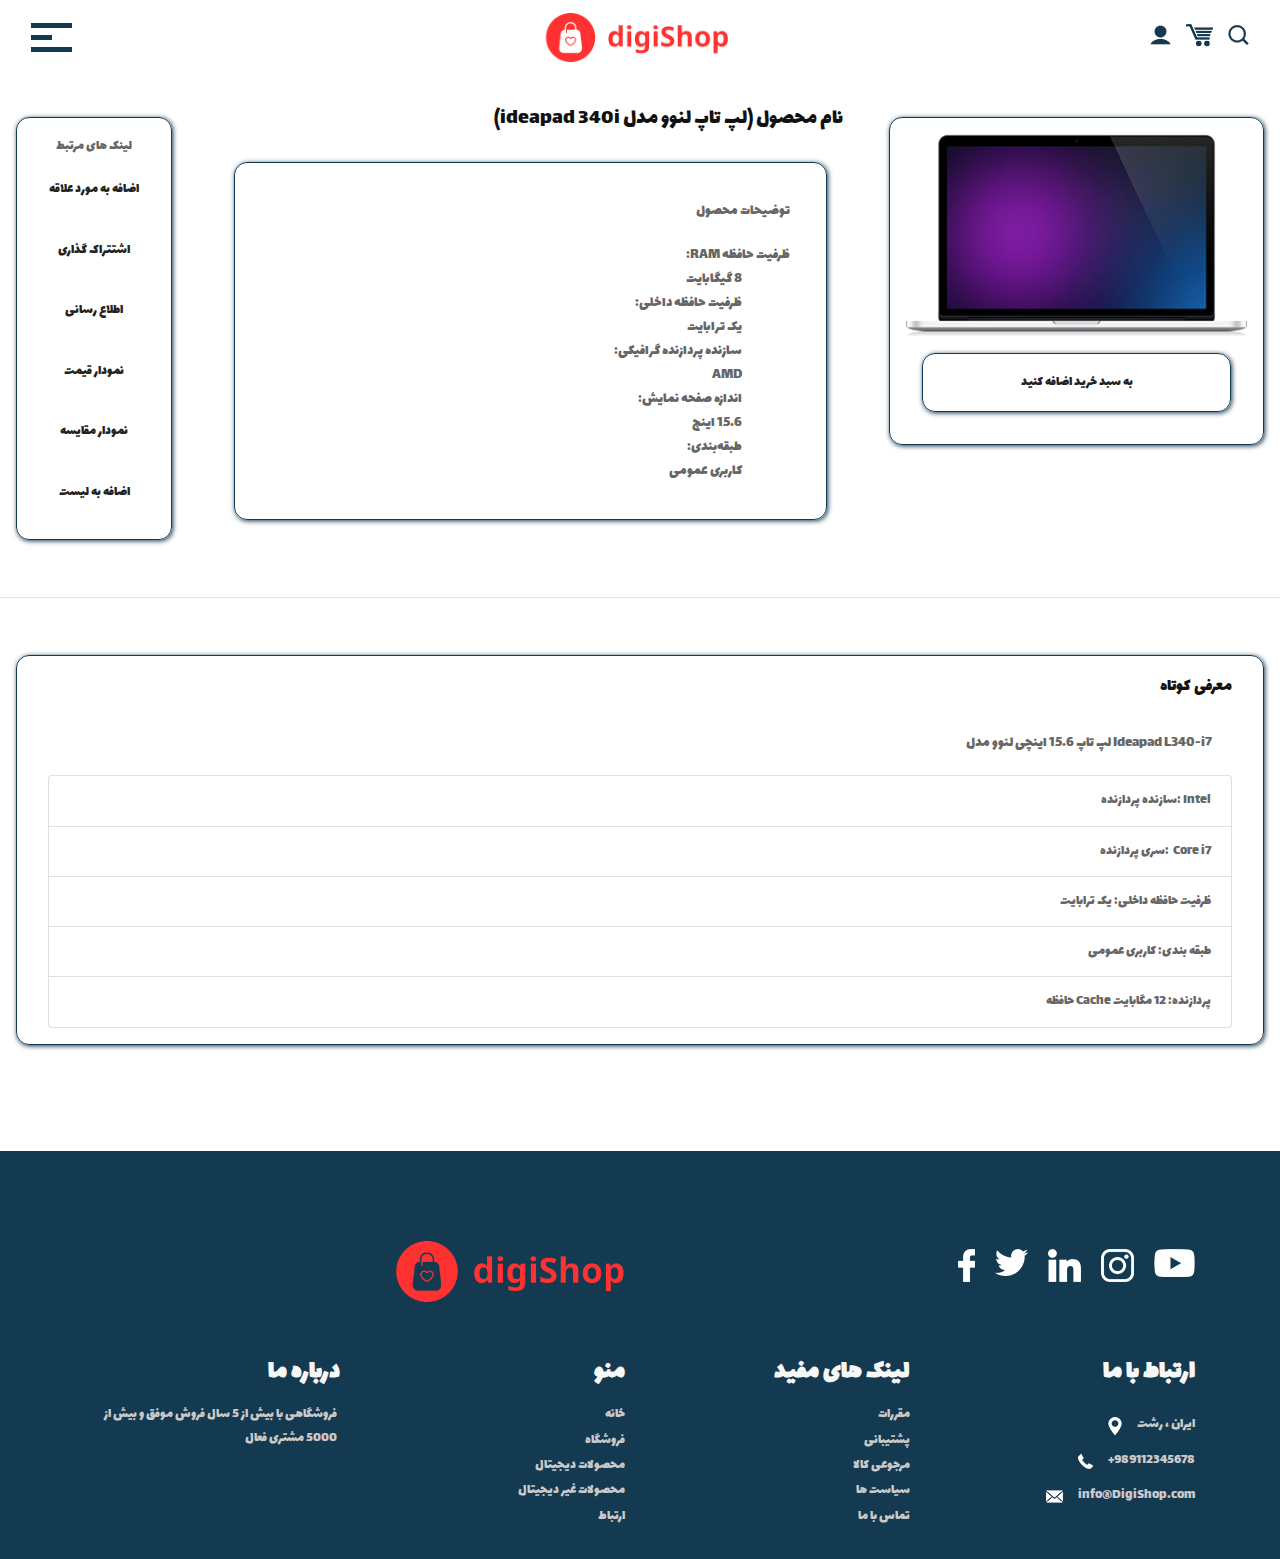
<file: product.html>
<!DOCTYPE html>
<html lang="en">
   <head>
      <!-- basic -->
      <meta charset="utf-8">
      <meta http-equiv="X-UA-Compatible" content="IE=edge">
      <meta name="viewport" content="width=device-width, initial-scale=1">
      <!-- mobile metas -->
      <meta name="viewport" content="width=device-width, initial-scale=1">
      <meta name="viewport" content="initial-scale=1, maximum-scale=1">
      <!-- site metas -->
      <title>Product</title>
      <meta name="keywords" content="">
      <meta name="description" content="">
      <meta name="author" content="">
      <!-- bootstrap css -->
      <link rel="stylesheet" type="text/css" href="css/bootstrap.min.css">
      <!-- style css -->
      <link rel="stylesheet" type="text/css" href="css/style.css">
      <!-- Responsive-->
      <link rel="stylesheet" href="css/responsive.css">
      <!-- fevicon -->
      <link rel="icon" href="images/fevicon.png" type="image/gif" />
      <!-- fonts -->
      <link href="https://fonts.googleapis.com/css?family=Lalezar:400,700&display=swap" rel="stylesheet">
      <!-- owl stylesheets --> 
      <link rel="stylesheet" href="css/owl.carousel.min.css">
   </head>
   <style>
      * {
         font-family: Lalezar , serif;
      }
   </style>
   <body>
          <!-- header section start -->
          <div class="header_section haeder_main">
            <div class="container-fluid">
               <nav class="navbar navbar-light bg-light justify-content-between">
                  <div id="mySidenav" class="sidenav">
                     <a href="javascript:void(0)" class="closebtn" onclick="closeNav()">&times;</a>
                     <a href="index.html">خانه</a>
                     <a href="shop.html">فروشگاه</a>
                     <a href="#">محصولات دیجیتال</a>
                     <a href="#">محصولات غیر دیجیتال</a>
                     <a href="#">ارتباط با ما</a>
                  </div>
                  <span style="font-size:30px;cursor:pointer; color: #fff;" onclick="openNav()"><img src="images/toggle-icon.png"></span>
                  <a class="navbar-brand" href="index.html"><img width="200" src="images/logo.png"></a></a>
                  <form class="form-inline ">
                     <div class="login_text">
                        <ul>
                           <li><a href="#"><img src="images/user-icon.png"></a></li>
                           <li><a href="#"><img src="images/trolly-icon.png"></a></li>
                           <li><a href="#"><img src="images/search-icon.png"></a></li>
                        </ul>
                     </div>
                  </form>
               </nav>
            </div>
         </div>
         <!-- header section end -->

        <!-- Product section start -->
        <br><br><br><br> 
        <div id="Product" class="row">
            <div class="col-md-4" id="image-product">
                <div class="box-image">
                    <img src="images/laptop-img.png">
                    <div id="add"><a href="#">به سبد خرید اضافه کنید</a></div>
                </div>
            </div>
            <div class="col-md-6" id="caption">
                <h2>نام محصول (لپ تاپ لنوو مدل ideapad 340i)</h2>
                <div>
                    <p>توضیحات محصول </p>
                    <p style="white-space: pre;">ظرفیت حافظه RAM:
                        8 گیگابایت
                        ظرفیت حافظه داخلی:
                        یک ترابایت
                        سازنده پردازنده گرافیکی:
                        AMD
                        اندازه صفحه نمایش:
                        15.6 اینچ
                        طبقه‌بندی:
                        کاربری عمومی</p>
                </div>
            </div>
            <div class="col-md-2">
                <div style="text-align: center;">
                    لینک های مرتبط
                    <ul>
                        <li><a href="#">اضافه به مورد علاقه</a></li>
                        <li><a href="#">اشتتراک گذاری</a></li>
                        <li><a href="#">اطلاع رسانی</a></li>
                        <li><a href="#">نمودار قیمت</a></li>
                        <li><a href="#">نمودار مقایسه</a></li>
                        <li><a href="#">اضافه به لیست</a></li>
                    </ul>
                </div>
            </div>
        </div>
        <br><hr><br>
        <div class="row" id="short-caption">
            <div class="col-md-12">
                <h3>معرفی کوتاه</h3>
                <p>لپ تاپ 15.6 اینچی لنوو مدل Ideapad L340-i7</p>
                <div class="product-excerpt-content">
                    <ul class="list-group">
                        <li class="list-group-item">سازنده پردازنده: Intel</li>
                        <li class="list-group-item">سری پردازنده:&nbsp;&nbsp;Core i7</li>
                        <li class="list-group-item">ظرفیت حافظه داخلی: یک ترابایت</li>
                        <li class="list-group-item">طبقه بندی: کاربری عمومی</li>
                        <li class="list-group-item">حافظه Cache پردازنده: 12 مگابایت</li>
        </ul>
                </div>
            </div>
        </div>
        <!-- Product section end -->

         <!-- footer section start -->
      <div class="footer_section layout_padding margin_top_90">
        <div class="container">
           <div class="footer_logo_main">
              <div class="footer_logo"><a href="index.html"><img width="250" src="images/footer-logo.png"></a></div>
              <div class="social_icon">
                 <ul>
                    <li><a href="#"><img src="images/fb-icon.png"></a></li>
                    <li><a href="#"><img src="images/twitter-icon.png"></a></li>
                    <li><a href="#"><img src="images/linkedin-icon.png"></a></li>
                    <li><a href="#"><img src="images/instagram-icon.png"></a></li>
                    <li><a href="#"><img src="images/youtub-icon.png"></a></li>
                 </ul>
              </div>
           </div>
           <div class="footer_section_2">
              <div class="row">
                 <div class="col-lg-3 col-sm-6">
                    <h4 class="adderss_text">درباره ما</h4>
                    <p class="ipsum_text">فروشگاهی با بیش از 5 سال فروش موفق و بیش از 5000 مشتری فعال</p>
                 </div>
                 <div class="col-lg-3 col-sm-6">
                    <h4 class="adderss_text">منو</h4>
                    <div class="footer_menu">
                       <ul>
                          <li><a href="index.html">خانه</a></li>
                          <li><a href="shop.html">فروشگاه</a></li>
                          <li><a href="shop.html">محصولات دیجیتال</a></li>
                          <li><a href="shop.html">محصولات غیر دیجیتال</a></li>
                          <li><a href="#">ارتباط</a></li>
                       </ul>
                    </div>
                 </div>
                 <div class="col-lg-3 col-sm-6">
                    <h4 class="adderss_text">لینک های مفید</h4>
                    <div class="footer_menu">
                       <ul>
                          <li><a href="#">مقررات</a></li>
                          <li><a href="#">پشتیبانی</a></li>
                          <li><a href="#">مرجوعی کالا</a></li>
                          <li><a href="#">سیاست ها</a></li>
                          <li><a href="#">تماس با ما</a></li>
                       </ul>
                    </div>
                 </div>
                 <div class="col-lg-3 col-sm-6">
                    <h4 class="adderss_text">ارتباط با ما</h4>
                    <div class="call_text"><img src="images/map-icon.png"><span class="paddlin_left_0"><a href="#">ایران ، رشت</a></span></div>
                    <div class="call_text"><img src="images/call-icon.png"><span class="paddlin_left_0"><a href="#">+989112345678</a></span></div>
                    <div class="call_text"><img src="images/mail-icon.png"><span class="paddlin_left_0"><a href="#">info@DigiShop.com</a></span></div>
                 </div>
              </div>
           </div>
        </div>
     </div>
     <!-- footer section end -->

     <!-- Javascript files-->
     <script src="js/jquery.min.js"></script>
     <script src="js/bootstrap.bundle.min.js"></script>
     <!-- javascript --> 
     <script src="js/owl.carousel.js"></script>
     <script>
        function openNav() {
          document.getElementById("mySidenav").style.width = "100%";
        }
        
        function closeNav() {
          document.getElementById("mySidenav").style.width = "0";
        }
     </script> 
   </body>
   </html>
</file>
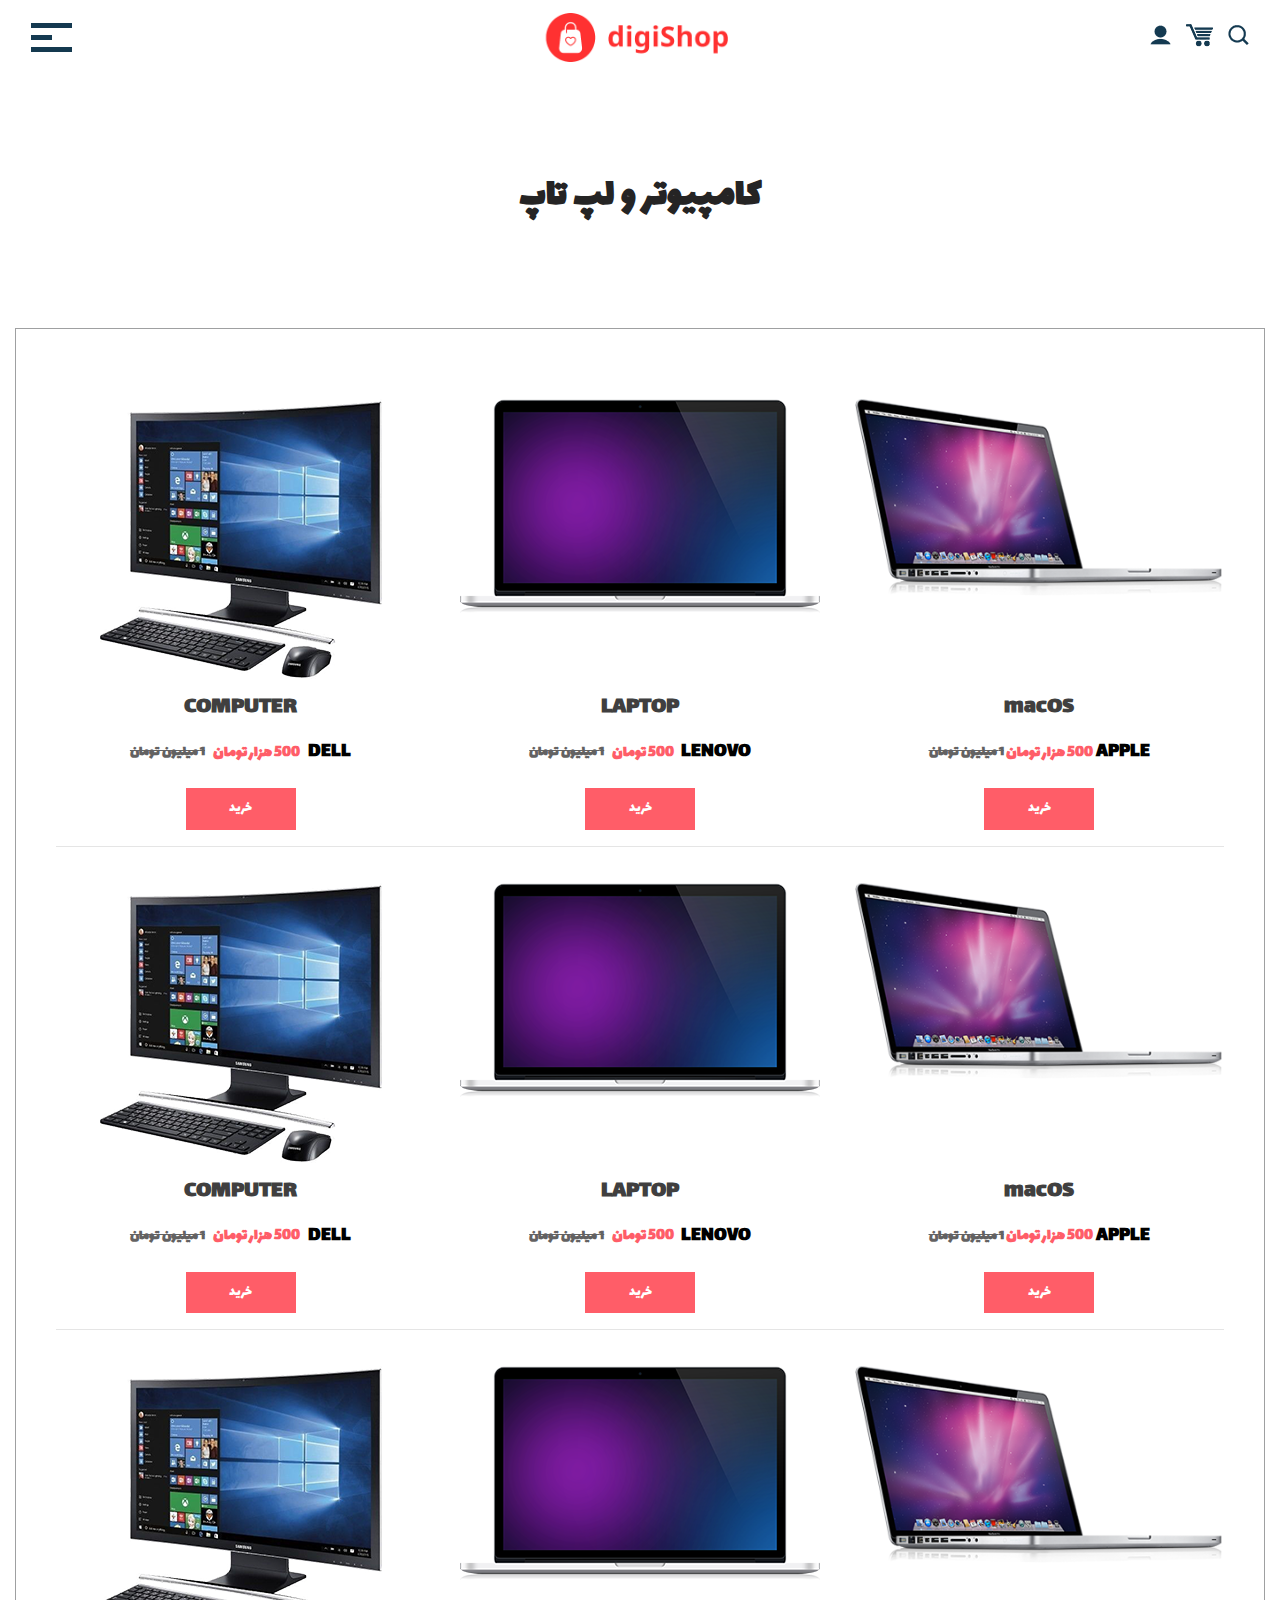
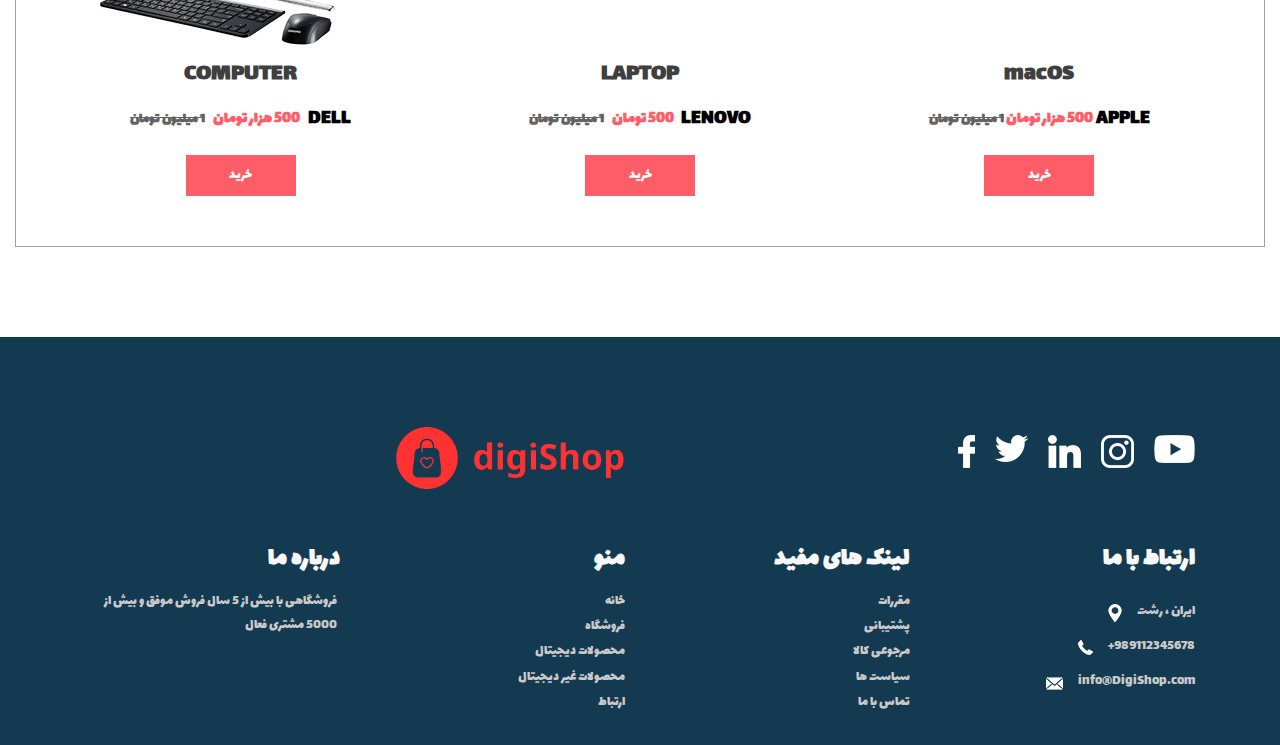
<file: shop.html>
<!DOCTYPE html>
<html lang="en">
   <head>
      <!-- basic -->
      <meta charset="utf-8">
      <meta http-equiv="X-UA-Compatible" content="IE=edge">
      <meta name="viewport" content="width=device-width, initial-scale=1">
      <!-- mobile metas -->
      <meta name="viewport" content="width=device-width, initial-scale=1">
      <meta name="viewport" content="initial-scale=1, maximum-scale=1">
      <!-- site metas -->
      <title>Shop</title>
      <meta name="keywords" content="">
      <meta name="description" content="">
      <meta name="author" content="">
      <!-- bootstrap css -->
      <link rel="stylesheet" type="text/css" href="css/bootstrap.min.css">
      <!-- style css -->
      <link rel="stylesheet" type="text/css" href="css/style.css">
      <!-- Responsive-->
      <link rel="stylesheet" type="text/css" href="css/responsive.css">
      <!-- fevicon -->
      <link rel="icon" href="images/fevicon.png" type="image/gif" />
      <!-- fonts -->
      <link href="https://fonts.googleapis.com/css?family=Lalezar:400,700&display=swap" rel="stylesheet">
      <!-- owl stylesheets --> 
      <link rel="stylesheet" href="css/owl.carousel.min.css">
   </head>
   <style>
      * {
         font-family: Lalezar , serif;
      }
   </style>
   <body>
      <!-- header section start -->
      <div class="header_section haeder_main">
         <div class="container-fluid">
            <nav class="navbar navbar-light bg-light justify-content-between">
               <div id="mySidenav" class="sidenav">
                  <a href="javascript:void(0)" class="closebtn" onclick="closeNav()">&times;</a>
                  <a href="index.html">خانه</a>
                  <a href="shop.html">فروشگاه</a>
                  <a href="#">محصولات دیجیتال</a>
                  <a href="#">محصولات غیر دیجیتال</a>
                  <a href="#">ارتباط با ما</a>
               </div>
               <span style="font-size:30px;cursor:pointer; color: #fff;" onclick="openNav()"><img src="images/toggle-icon.png"></span>
               <a class="navbar-brand" href="index.html"><img width="200" src="images/logo.png"></a></a>
               <form class="form-inline ">
                  <div class="login_text">
                     <ul>
                        <li><a href="#"><img src="images/user-icon.png"></a></li>
                        <li><a href="#"><img src="images/trolly-icon.png"></a></li>
                        <li><a href="#"><img src="images/search-icon.png"></a></li>
                     </ul>
                  </div>
               </form>
            </nav>
         </div>
      </div>
      <!-- header section end -->
      <!-- computers section start -->
      <div class="computers_section layout_padding">
         <div class="container">
            <h1 class="computers_taital">کامپیوتر و لپ تاپ</h1>
         </div>
      </div>
      <div class="computers_section_2">
         <div class="container-fluid">
            <div class="computer_main">
               <div class="row">
                  <div class="col-md-4" style="direction: rtl;">
                     <div class="computer_img"><img src="images/computer-img.png"></div>
                     <h4 class="computer_text">COMPUTER</h4>
                     <div class="computer_text_main">
                        <h4 class="dell_text">Dell</h4>
                        <h6 class="price_text"><a href="#">500 هزار تومان</a></h6>
                        <h6 class="price_text_1"><a href="#">1 میلیون تومان</a></h6>
                     </div>
                     <div class="cart_bt_1"><a href="product.html">خرید</a></div>
                  </div>
                  <div class="col-md-4" style="direction: rtl;">
                     <div class="computer_img"><img src="images/laptop-img.png"></div>
                     <h4 class="computer_text">LAPTOP</h4>
                     <div class="computer_text_main">
                        <h4 class="dell_text">Lenovo</h4>
                        <h6 class="price_text"><a href="#">500 تومان</a></h6>
                        <h6 class="price_text_1"><a href="#">1 میلیون تومان</a></h6>
                     </div>
                     <div class="cart_bt_1"><a href="product.html">خرید</a></div>
                  </div>
                  <div class="col-md-4" style="direction: rtl;">
                     <div class="computer_img"><img src="images/mac-img.png"></div>
                     <h4 class="computer_text">macOS</h4>
                     <div class="computer_text_main">
                        <h4 class="dell_text">Apple</h4>
                        <h6 class="price_text"><a href="#">500 هزار تومان</a></h6>
                        <h6 class="price_text_1"><a href="#">1 میلیون تومان</a></h6>
                     </div>
                     <div class="cart_bt_1"><a href="product.html">خرید</a></div>
                  </div>
               </div>
               <hr>
               <div class="row">
                  <div class="col-md-4" style="direction: rtl;">
                     <div class="computer_img"><img src="images/computer-img.png"></div>
                     <h4 class="computer_text">COMPUTER</h4>
                     <div class="computer_text_main">
                        <h4 class="dell_text">Dell</h4>
                        <h6 class="price_text"><a href="#">500 هزار تومان</a></h6>
                        <h6 class="price_text_1"><a href="#">1 میلیون تومان</a></h6>
                     </div>
                     <div class="cart_bt_1"><a href="product.html">خرید</a></div>
                  </div>
                  <div class="col-md-4" style="direction: rtl;">
                     <div class="computer_img"><img src="images/laptop-img.png"></div>
                     <h4 class="computer_text">LAPTOP</h4>
                     <div class="computer_text_main">
                        <h4 class="dell_text">Lenovo</h4>
                        <h6 class="price_text"><a href="#">500 تومان</a></h6>
                        <h6 class="price_text_1"><a href="#">1 میلیون تومان</a></h6>
                     </div>
                     <div class="cart_bt_1"><a href="product.html">خرید</a></div>
                  </div>
                  <div class="col-md-4" style="direction: rtl;">
                     <div class="computer_img"><img src="images/mac-img.png"></div>
                     <h4 class="computer_text">macOS</h4>
                     <div class="computer_text_main">
                        <h4 class="dell_text">Apple</h4>
                        <h6 class="price_text"><a href="#">500 هزار تومان</a></h6>
                        <h6 class="price_text_1"><a href="#">1 میلیون تومان</a></h6>
                     </div>
                     <div class="cart_bt_1"><a href="product.html">خرید</a></div>
                  </div>
               </div>
               <hr>
               <div class="row">
                  <div class="col-md-4" style="direction: rtl;">
                     <div class="computer_img"><img src="images/computer-img.png"></div>
                     <h4 class="computer_text">COMPUTER</h4>
                     <div class="computer_text_main">
                        <h4 class="dell_text">Dell</h4>
                        <h6 class="price_text"><a href="#">500 هزار تومان</a></h6>
                        <h6 class="price_text_1"><a href="#">1 میلیون تومان</a></h6>
                     </div>
                     <div class="cart_bt_1"><a href="product.html">خرید</a></div>
                  </div>
                  <div class="col-md-4" style="direction: rtl;">
                     <div class="computer_img"><img src="images/laptop-img.png"></div>
                     <h4 class="computer_text">LAPTOP</h4>
                     <div class="computer_text_main">
                        <h4 class="dell_text">Lenovo</h4>
                        <h6 class="price_text"><a href="#">500 تومان</a></h6>
                        <h6 class="price_text_1"><a href="#">1 میلیون تومان</a></h6>
                     </div>
                     <div class="cart_bt_1"><a href="product.html">خرید</a></div>
                  </div>
                  <div class="col-md-4" style="direction: rtl;">
                     <div class="computer_img"><img src="images/mac-img.png"></div>
                     <h4 class="computer_text">macOS</h4>
                     <div class="computer_text_main">
                        <h4 class="dell_text">Apple</h4>
                        <h6 class="price_text"><a href="#">500 هزار تومان</a></h6>
                        <h6 class="price_text_1"><a href="#">1 میلیون تومان</a></h6>
                     </div>
                     <div class="cart_bt_1"><a href="product.html">خرید</a></div>
                  </div>
               </div>
            </div>
         </div>
      </div>
      <!-- computers section end -->
      <!-- footer section start -->
      <div class="footer_section layout_padding margin_top_90">
         <div class="container">
            <div class="footer_logo_main">
               <div class="footer_logo"><a href="index.html"><img width="250" src="images/footer-logo.png"></a></div>
               <div class="social_icon">
                  <ul>
                     <li><a href="#"><img src="images/fb-icon.png"></a></li>
                     <li><a href="#"><img src="images/twitter-icon.png"></a></li>
                     <li><a href="#"><img src="images/linkedin-icon.png"></a></li>
                     <li><a href="#"><img src="images/instagram-icon.png"></a></li>
                     <li><a href="#"><img src="images/youtub-icon.png"></a></li>
                  </ul>
               </div>
            </div>
            <div class="footer_section_2">
               <div class="row">
                  <div class="col-lg-3 col-sm-6">
                     <h4 class="adderss_text">درباره ما</h4>
                     <p class="ipsum_text">فروشگاهی با بیش از 5 سال فروش موفق و بیش از 5000 مشتری فعال</p>
                  </div>
                  <div class="col-lg-3 col-sm-6">
                     <h4 class="adderss_text">منو</h4>
                     <div class="footer_menu">
                        <ul>
                           <li><a href="index.html">خانه</a></li>
                           <li><a href="shop.html">فروشگاه</a></li>
                           <li><a href="shop.html">محصولات دیجیتال</a></li>
                           <li><a href="shop.html">محصولات غیر دیجیتال</a></li>
                           <li><a href="#">ارتباط</a></li>
                        </ul>
                     </div>
                  </div>
                  <div class="col-lg-3 col-sm-6">
                     <h4 class="adderss_text">لینک های مفید</h4>
                     <div class="footer_menu">
                        <ul>
                           <li><a href="#">مقررات</a></li>
                           <li><a href="#">پشتیبانی</a></li>
                           <li><a href="#">مرجوعی کالا</a></li>
                           <li><a href="#">سیاست ها</a></li>
                           <li><a href="#">تماس با ما</a></li>
                        </ul>
                     </div>
                  </div>
                  <div class="col-lg-3 col-sm-6">
                     <h4 class="adderss_text">ارتباط با ما</h4>
                     <div class="call_text"><img src="images/map-icon.png"><span class="paddlin_left_0"><a href="#">ایران ، رشت</a></span></div>
                     <div class="call_text"><img src="images/call-icon.png"><span class="paddlin_left_0"><a href="#">+989112345678</a></span></div>
                     <div class="call_text"><img src="images/mail-icon.png"><span class="paddlin_left_0"><a href="#">info@DigiShop.com</a></span></div>
                  </div>
               </div>
            </div>
         </div>
      </div>
      <!-- footer section end -->

      <!-- Javascript files-->
      <script src="js/jquery.min.js"></script>
      <script src="js/bootstrap.bundle.min.js"></script>
      <!-- javascript --> 
      <script src="js/owl.carousel.js"></script>
      <script>
         function openNav() {
           document.getElementById("mySidenav").style.width = "100%";
         }
         
         function closeNav() {
           document.getElementById("mySidenav").style.width = "0";
         }
      </script> 
   </body>
</html>
</file>
<file: css/style.css>
/*--------------------------------------------------------------------- File Name: style.css ---------------------------------------------------------------------*/


/*--------------------------------------------------------------------- import Fonts ---------------------------------------------------------------------*/

@import url('https://fonts.googleapis.com/css?family=Rajdhani:300,400,500,600,700');
@import url('https://fonts.googleapis.com/css?family=Poppins:100,100i,200,200i,300,300i,400,400i,500,500i,600,600i,700,700i,800,800i,900,900i');
@font-face {
    font-family: "Righteous";
    src: url("../fonts/BalooChettan-Regular.ttf");
    src: url("../fonts/BalooChettan-Regular.ttf");
}


/*****---------------------------------------- 1) font-family: 'Rajdhani', sans-serif;
 2) font-family: 'Poppins', sans-serif;
 ----------------------------------------*****/


/*--------------------------------------------------------------------- import Files ---------------------------------------------------------------------*/

@import url(animate.min.css);
@import url(normalize.css);
@import url(icomoon.css);
@import url(css/font-awesome.min.css);
@import url(meanmenu.css);
@import url(owl.carousel.min.css);
@import url(swiper.min.css);
@import url(slick.css);
@import url(jquery.fancybox.min.css);
@import url(jquery-ui.css);
@import url(nice-select.css);

/*--------------------------------------------------------------------- skeleton ---------------------------------------------------------------------*/

* {
    box-sizing: border-box !important;
    transition: ease all 0.5s;
}

html {
    scroll-behavior: smooth;
}

body {
    color: #666666;
    font-size: 14px;
    line-height: 1.80857;
    font-weight: normal;
    overflow-x: hidden;
    font-family: 'Poppins', sans-serif;
}

a {
    color: #1f1f1f;
    text-decoration: none !important;
    outline: none !important;
    -webkit-transition: all .3s ease-in-out;
    -moz-transition: all .3s ease-in-out;
    -ms-transition: all .3s ease-in-out;
    -o-transition: all .3s ease-in-out;
    transition: all .3s ease-in-out;
}

h1,
h2,
h3,
h4,
h5,
h6 {
    letter-spacing: 0;
    font-weight: normal;
    position: relative;
    padding: 0 0 10px 0;
    font-weight: normal;
    line-height: normal;
    color: #111111;
    margin: 0
}

h1 {
    font-size: 24px
}

h2 {
    font-size: 22px
}

h3 {
    font-size: 18px
}

h4 {
    font-size: 16px
}

h5 {
    font-size: 14px
}

h6 {
    font-size: 13px
}

*,
*::after,
*::before {
    -webkit-box-sizing: border-box;
    -moz-box-sizing: border-box;
    box-sizing: border-box;
}

h1 a,
h2 a,
h3 a,
h4 a,
h5 a,
h6 a {
    color: #212121;
    text-decoration: none!important;
    opacity: 1
}

button:focus {
    outline: none;
}

ul,
li,
ol {
    margin: 0px;
    padding: 0px;
    list-style: none;
}

p {
    margin: 20px;
    font-weight: 300;
    font-size: 15px;
    line-height: 24px;
}

a {
    color: #222222;
    text-decoration: none;
    outline: none !important;
}

a,
.btn {
    text-decoration: none !important;
    outline: none !important;
    -webkit-transition: all .3s ease-in-out;
    -moz-transition: all .3s ease-in-out;
    -ms-transition: all .3s ease-in-out;
    -o-transition: all .3s ease-in-out;
    transition: all .3s ease-in-out;
}

img {
    max-width: 100%;
    height: auto;
}

 :focus {
    outline: 0;
}

.paddind_bottom_0 {
    padding-bottom: 0 !important;
}

.btn-custom {
    margin-top: 20px;
    background-color: transparent !important;
    border: 2px solid #ddd;
    padding: 12px 40px;
    font-size: 16px;
}

.lead {
    font-size: 18px;
    line-height: 30px;
    color: #767676;
    margin: 0;
    padding: 0;
}

.form-control:focus {
    border-color: #ffffff !important;
    box-shadow: 0 0 0 .2rem rgba(255, 255, 255, .25);
}

.navbar-form input {
    border: none !important;
}

.badge {
    font-weight: 500;
}

blockquote {
    margin: 20px 0 20px;
    padding: 30px;
}

button {
    border: 0;
    margin: 0;
    padding: 0;
    cursor: pointer;
}

.full {
    float: left;
    width: 100%;
}

.layout_padding {
    padding-top: 90px;
    padding-bottom: 0px;
}

.padding_0 {
    padding: 0px;
}


/* header section start */

.header_section {
    width: 100%;
    float: left;
}

.bg-light {
    background-color: transparent!important;
}

.sidenav {
    height: 100%;
    width: 0;
    position: fixed;
    z-index: 1;
    top: 0;
    left: 0;
    background-color: #111;
    overflow-x: hidden;
    transition: 0.5s;
    padding-top: 60px;
    text-align: center;
}

.sidenav a {
    padding: 8px 8px 8px 32px;
    text-decoration: none;
    font-size: 20px;
    color: #ffffff;
    display: block;
    transition: 0.3s;
}

.sidenav a:hover {
    color: #ff5d68;
}

.sidenav .closebtn {
    position: absolute;
    top: 0;
    right: 25px;
    font-size: 36px;
    margin-left: 50px;
}
.sidenav {
        z-index: 99999999999999;
        background-color: rgb(0, 0, 0, 0.9);
    }
@media screen and (max-width: 450px) {
    .sidenav {
        padding-top: 15px;
        background-color: rgb(0, 0, 0, 0.9);
    }
    .sidenav a {
        font-size: 18px;
    }
}

.login_text{
    width: 100%;
    float: left;
}
.login_text ul{
    margin: 0px;
    padding: 0px;
}
.login_text li {
    font-size: 18px;
    color: #ffffff;
    text-transform: uppercase;
    float: left;
    padding-left: 15px;
    padding-top: 10px;
}

.login_text a {
    color: #ffffff;
}

.login_text a:hover {
    color: #ffffff;
}

.navbar {
    align-items: flex-start;
}

.navbar-light .navbar-brand {
    color: rgba(0, 0, 0, .9);
    padding-left: 90px;
    z-index: 2;
}


/* header section end */


/* banner section start */

.banner_section {
    width: 100%;
    float: left;
    position: relative;
    z-index: 2;
    padding-bottom: 150px;
}
.border_1 {
    border: 2px solid #627b8a;
    position: relative;
    height: 627px;
    margin-top: 59px;
}

.image_1 {
    width: 100%;
    position: absolute;
    top: -60px;
    z-index: -1;
}

.image_2 {
    width: 400px;
    padding-top: 160px;
    position: relative;
}
.banner_taital {
    width: 100%;
    margin: 0 auto;
    font-size: 80px;
    color: #143a51;
    text-align: center;
    padding-top: 150px;
}

.buynow_bt{
    width: 169px;
    float: left;
}
.buynow_bt a {
    width: 100%;
    float: left;
    font-size: 16px;
    color: #ffffff;
    background-color: #143a51;
    text-align: center;
    padding: 10px 0px;
}
.buynow_bt a:hover{
    color: #ffffff;
    background-color: #ff5d68;
}
.buynow_bt.active a{
    color: #ffffff;
    background-color: #ff5d68;
}

.contact_bt{
    width: 169px;
    float: left;
    margin-left: 10px;
}
.contact_bt a {
    width: 100%;
    float: left;
    font-size: 16px;
    color: #ffffff;
    background-color: #143a51;
    text-align: center;
    padding: 10px 0px;
}
.contact_bt a:hover{
    background-color: #ff5d68;
    color: #ffffff;
}


#my_slider a.carousel-control-next {
    position: absolute;
    right: 20px;
    top: 44%;
}

#my_slider a.carousel-control-prev {
    position: absolute;
    left: 20px;
    top: 44%;
}

#my_slider .carousel-control-prev,
#my_slider .carousel-control-next {
    width: 45px;
    height: 45px;
    background: #143a51;
    opacity: 1;
    font-size: 24px;
    color: #ffffff;
    border-radius: 100%;
}

#my_slider .carousel-control-prev:hover,
#my_slider .carousel-control-next:hover,
#my_slider .carousel-control-prev:focus,
#my_slider .carousel-control-next:focus {
    background: #ff5d68;
    color: #ffffff;
}


/* banner section end */

/* catagary section start */
.catagary_section{
    width: 100%;
    float: left;
    background-color: #143a51;
    height: auto;
    padding: 30px 0px;
}
.catagary_main{
    width: 100%;
    float: left;
}
.catagary_left{
    width: 20%;
    float: left;
}
.catagary_right{
    width: 80%;
    float: left;
}
.categary_text{
    width: 100%;
    float: left;
    font-size: 24px;
    color: #fffefd;
    text-align: center;
    font-weight: bold;
    text-transform: uppercase;
    padding: 0px;
}
.catagary_menu{
    width: 100%;
    float: left;
}
.catagary_menu ul{
    margin: 0px;
    padding: 0px;
    display: inline-block;
    text-align: center;
}
.catagary_menu li{
    float: left;
    font-size: 18px;
    color: #ffffff;
    padding: 0px 10px;
}
.catagary_menu li a{
    color: #ffffff;
}
.catagary_menu li a:hover{
    color: #ff5d68;
}
.catagary_section_2{
    width: 100%;
    float: left;
}
.box_man{
    width: 100%;
    border: 1px solid #9fa0a1;
    padding: 25px;
    border-radius: 1px;
}
.mobile_text{
    width: 100%;
    font-size: 30px;
    color: #2b2c31;
    text-align: center;
    font-weight: bold;
    text-transform: uppercase;
}
.mobile_img {
    width: 100%;
    text-align: center;
    padding: 30px 0px;
}
.watch_img {
    width: 100%;
    text-align: center;
    padding: 70px 0px;
}
.camera_img {
    width: 100%;
    text-align: center;
    padding: 95px 0px 94px 0px;
}
.cart_main{
    width: 100%;
    display: flex;
    justify-content: space-between;
    margin: 0 auto;
    text-align: center;
    align-items: center;
}

.cart_bt a{
    width: 100%;
    float: left;
    font-size: 14px;
    color: #ffffff;
    background-color: #ff5d68;
    text-align: center;
    padding: 8px 14px;
}
.cart_bt a:hover{
    color: #ffffff;
    background-color: #403f3f;
}
.samsung_text {
    font-size: 20px;
    color: #000;
    text-transform: uppercase;
    font-weight: bold;
    padding: 6px 0px 0px 0px;
}

.rate_text {
    font-size: 16px;
    color: #ff5d68;
    text-transform: uppercase;
    font-weight: bold;
    padding: 8px 0px 0px 0px;
}
.rate_text a {
    color: #ff5d68;
}

.rate_text_1 {
    color: #636262;
    font-size: 14px;
    text-decoration: line-through;
    padding: 8px 0px 0px 0px;
}

/* catagary section end */

/* computers section start */

.computers_section{
    width: 100%;
    float: left;
}
.computers_taital{
    width: 100%;
    float: left;
    font-size: 40px;
    color: #252424;
    text-align: center;
    text-transform: uppercase;
    font-weight: bold;
}


.computers_section_2{
    width: 100%;
    float: left;
}
.computer_main {
    width: 100%;
    float: left;
    border: 1px solid #9fa0a1;
    padding: 50px 40px 50px 40px;
    margin-top: 90px;
}

.computer_img {
    width: 100%;
    text-align: center;
    padding-top: 20px;
    min-height: 310px;
}

.computer_text{
    width: 100%;
    font-size: 24px;
    color: #403f3f;
    text-align: center;
    font-weight: bold;
}

.computer_text_main {
    width: 60%;
    display: flex;
    justify-content: space-between;
    margin: 0 auto;
    text-align: center;
    align-items: center;
}
.dell_text {
    font-size: 20px;
    color: #000;
    text-transform: uppercase;
    font-weight: bold;
}
.price_text {
    font-size: 16px;
    color: #ff5d68;
    text-transform: uppercase;
    font-weight: bold;
}
.price_text a{
    color: #ff5d68;
}

.price_text_1 {
    font-size: 14px;
    color: #636262;
    text-transform: uppercase;
    font-weight: bold;
    text-decoration: line-through;
}
.price_text_1 a{
    color: #636262;
}

.cart_bt_1 {
    width: 110px;
    margin: 0 auto;
    margin-top: 10px;
}

.cart_bt_1 a{
    width: 100%;
    float: left;
    font-size: 14px;
    color: #ffffff;
    background-color: #ff5d68;
    text-align: center;
    padding: 8px 4px;
}
.cart_bt_1 a:hover{
    color: #ffffff;
    background-color: #403f3f;
}

/* computers section end */

/* mans clothes section start */
.mans_section{
    width: 100%;
    float: left;
}
.mans_section_2{
    width: 100%;
    float: left;
}
.mans_main {
    width: 100%;
    float: left;
    border: 1px solid #9fa0a1;
    padding: 50px 40px 0px 40px;
    margin-top: 90px;
}

.offer_text{
    width: 80%;
    float: left;
    font-size: 40px;
    color: #000;
    font-weight: bold;
    text-transform: uppercase;
}
.lorem_text{
    width: 80%;
    float: left;
    font-size: 16px;
    color: #000;
    margin: 0px;
}

.read_bt {
    width: 169px;
    float: left;
}

.read_bt a {
    width: 100%;
    float: left;
    font-size: 16px;
    color: #ffffff;
    background-color: #ff5d68;
    text-align: center;
    padding: 10px 0px;
    margin-top: 20px;
    font-weight: 400;
}

.read_bt a:hover {
    background-color: #403f3f;
    color: #ffffff;
}

.image_3{
    width: 100%;
    float: left;
    padding-top: 20px;
}
/* mans clothes section end */

/* womans clothes section start */

.womans_taital{
    width: 100%;
    float: left;
    font-size: 40px;
    text-transform: uppercase;
    text-align: center;
    color: #252424;
    font-weight: bold;
}

.womans_section_2 {
    width: 100%;
    float: left;
    padding-top: 50px;
}

.Get_offer_text {
    width: 80%;
    float: left;
    font-size: 60px;
    color: #151113;
    font-weight: bold;
    text-transform: uppercase;
    padding-top: 42px;
}

.image_4{
    width: 100%;
    float: left;
}
/* womans clothes section end */

/* contact section start */

.contact_section {
    width: 100%;
    float: left;
    background-image: url(../images/contact-bg.png);
    height: auto;
    background-size: 100%;
}

.contact_taital {
    width: 100%;
    float: left;
    color: #0b0b0b;
    text-align: center;
    font-weight: bold;
    font-size: 40px;
    text-transform: uppercase;
}
.contact_section_2 {
    width: 100%;
    float: left;
    padding-top: 50px;
}
.mail_section_1 {
    width: 50%;
    margin: 0 auto;
    text-align: center;
}
.mail_text {
    width: 100%;
    float: left;
    font-size: 16px;
    color: #363636;
    border: 0px;
    border-bottom: 1px solid #003471;
    background-color: transparent !important;
    padding: 50px 30px 0px 0px;
}
.massage-bt {
    color: #363636;
    width: 100%;
    height: 110px;
    font-size: 18px;
    border-bottom: 1px solid #003471 !important;
    background-color: transparent !important;
    padding: 75px 30px 0px 0px;
    border: 0px;
}
.send_bt {
    width: 150px;
    margin: 0 auto;
    margin-top: 40px;
    text-align: center;
}
.send_bt a {
    width: 100%;
    float: left;
    background-color: #ff5d68;
    color: #fefeff;
    text-align: center;
    padding: 10px 0px;
    font-size: 16px;
    border-radius: 40px;
}
.send_bt a:hover {
    background-color: #000;
    color: #fefeff;
}

/* contact section start */


/* footer section start */

.footer_section {
    width: 100%;
    float: left;
    background-color: #143a51;
    height: auto;
    background-size: 100%;
    padding-bottom: 30px;
    background-repeat: no-repeat;
    text-align: right;
}
.footer_logo_main{
    width: 100%;
    display: flex;
}
.footer_logo{
    width: 100%;
    float: left;
}

.social_icon {
    width: 100%;
    float: right;
    text-align: right;
}

.social_icon ul {
    margin: 0px;
    padding: 0px;
    display: inline-block;
    text-align: center;
}

.social_icon li {
    float: left;
    padding: 8px 0px 0px 20px;
}

.footer_section_2 {
    width: 100%;
    float: left;
    padding-top: 50px;
}

.adderss_text {
    width: 100%;
    float: left;
    font-size: 26px;
    color: #f7f7f7;
    font-weight: bold;
}

.ipsum_text {
    width: 99%;
    float: left;
    font-size: 14px;
    color: #cbc9c9;
    margin: 0px;
}


.call_text {
    width: 100%;
    float: left;
    font-size: 14px;
    color: #cbc9c9;
    padding-top: 10px
}

.call_text a {
    color: #cbc9c9;
}

.call_text a:hover {
    color: #ff5d68;
}

.paddlin_left_0 {
    padding-left: 15px;
}

.footer_menu {
    width: 100%;
    float: left;
}
.footer_menu ul{
    margin: 0px;
    padding: 0px;
}
.footer_menu li{
    width: 100%;
    float: left;
    font-size: 14px;
    color: #cbc9c9;
}

.footer_menu li a {
    color: #cbc9c9;
}

.footer_menu li a:hover {
    color: #ff5d68;
}


/* footer section end */

.margin_top_90 {
    margin-top: 90px;
}

/* Section Product */
#Product {
    direction: rtl !important;
}
#Product div#caption {
    text-align: right;
}
#Product div#image-product {
    text-align: center !important;
}
#Product div div {
    padding: 1rem;
    border-radius: 13px;
    border: 1px solid #143a51;
    box-shadow: 1px 1px 5px #143a51;
    margin: 1rem;
}
div#add:hover{
    background-color: #627b8a;
    color: white !important;
}
#Product li {
    padding: 1.1rem 0;
}

#short-caption {
    text-align: right;
    padding: 1rem;
    border-radius: 13px;
    border: 1px solid #143a51;
    box-shadow: 1px 1px 5px #143a51;
    margin: 1rem;
}
</file>
<file: css/responsive.css>
/*--------------------------------------------------------------------- File Name: responsive.css ---------------------------------------------------------------------*/


/*------------------------------------------------------------------- 991px x 768px ---------------------------------------------------------------------*/

@media only screen and (min-width: 768px) and (max-width: 991px) {
    .header-search {
        padding: 15px 0px;
    }
}


/*------------------------------------------------------------------- 767px x 599px ---------------------------------------------------------------------*/

@media only screen and (min-width: 599px) and (max-width: 767px) {
    .logo {
        text-align: center;
    }
    .cart-content-right {
        padding-bottom: 5px;
    }
    .mg {
        margin: 0px 0px;
    }
    .menu-area-main {
        height: 256px;
        overflow-y: auto;
    }
    .megamenu>.row [class*="col-"] {
        padding: 0px;
    }
    .menu-area-main .megamenu .men-cat {
        padding: 0px 15px;
    }
    .menu-area-main .megamenu .women-cat {
        padding: 0px 15px;
    }
    .menu-area-main .megamenu .el-cat {
        padding: 0px 15px;
    }
    .mean-container .mean-nav ul li a.mean-expand {
        height: 19px;
    }
    .category-box.women-box {
        display: none;
    }
    .cart-box {
        display: inline-block;
        margin: 0px 30px;
    }
    .wish-box {
        float: none;
        margin: 0px 30px;
        display: inline-block;
    }
    .menu-add {
        display: none;
    }
    .category-box {
        display: none;
    }
    .mean-container .mean-nav ul li ol {
        padding: 0px;
    }
    .mean-container .mean-nav ul li a {
        padding: 10px 20px;
        width: 94.8%;
    }
    .mean-container .mean-nav ul li li a {
        width: 92%;
        padding: 1em 4%;
    }
    .mean-container .mean-nav ul li li li a {
        width: 100%;
    }
    .header-search {
        padding: 15px 0px;
    }
    #collapseFilter.d-md-block {
        padding: 30px 0px;
    }
}


/*------------------------------------------------------------------- 599px x 280px ---------------------------------------------------------------------*/

@media only screen and (min-width: 280px) and (max-width: 599px) {
    .cart-content-right {
        padding-bottom: 5px;
    }
    .megamenu>.row [class*="col-"] {
        padding: 0px;
    }
    .menu-area-main .megamenu .men-cat {
        padding: 0px 15px;
    }
    .menu-area-main .megamenu .women-cat {
        padding: 0px 15px;
    }
    .menu-area-main .megamenu .el-cat {
        padding: 0px 15px;
    }
    .mean-container .mean-nav ul li a {
        padding: 1em 4%;
        width: 92%;
    }
    .mean-container .mean-nav ul li li a {
        width: 90%;
        padding: 1em 5%;
    }
    .mean-container .sub-full.megamenu-categories ol li a {
        padding: 5px 0px;
        text-transform: capitalize;
        width: 100%;
    }
    .megamenu .sub-full.megamenu-categories .women-box .banner-up-text a {
        width: auto;
        border: none;
        float: none;
    }
    .menu-area-main {
        height: 45px;
        overflow-y: auto;
    }
    .mean-container .mean-nav ul li a.mean-expand {
        top: 0;
    }
}

@media (min-width: 992px) and (max-width: 1199px) {
.image_1 {
    width: 80%;
    top: -30px;
}
.banner_taital {
    width: 100%;
    font-size: 70px;
    padding-top: 30px;
}
.image_2 {
    width: 100%;
    padding-top: 60px;
}

.buynow_bt {
    width: 138px;
}
.contact_bt {
    width: 138px;
}
.banner_section {
    padding-bottom: 90px;
}
.border_1 {
    height: auto;
    padding-bottom: 50px;
}
.catagary_menu li {
    font-size: 16px;
    padding: 0px 7px;
}
.box_man {
    padding: 20px 5px;
}
.samsung_text {
    font-size: 14px;
}
.rate_text {
    font-size: 14px;
}
.rate_text_1 {
    font-size: 14px;
}
.cart_bt a {
    font-size: 14px;
    padding: 8px 10px;
}
.camera_img {
    padding: 94px 0px;
}
.watch_img {
    padding: 69px 0px 70px 0px;
}
.computer_img {
    min-height: 300px;
}
.computer_text_main {
    width: 80%;
}
.offer_text {
    width: 100%;
    font-size: 40px;
}
.lorem_text {
    width: 100%;
}
.mans_main {
    padding: 30px 20px 0px 20px;
}
.image_3 {
    padding-top: 80px;
}
.Get_offer_text {
    width: 90%;
    font-size: 40px;
    padding-top: 28px;
}
.footer_logo {
    width: 20%;
    padding-top: 7px;
}
.paddlin_left_0 {
    padding-left: 5px;
}




}

@media (min-width: 768px) and (max-width: 991px) {
    #my_slider a.carousel-control-prev {
        position: absolute;
        left: 175px;
        top: 90%;
        display: none;
    }
    #my_slider a.carousel-control-next {
        position: absolute;
        left: 236px;
        top: 90%;
        display: none;
    }
.image_1 {
    width: 80%;
    top: -30px;
}
.banner_taital {
    width: 100%;
    font-size: 50px;
    padding-top: 30px;
}
.image_2 {
    width: 240px;
    padding-top: 60px;
}

.buynow_bt {
    display: none;
}
.contact_bt {
    width: 170px;
    margin: 0 auto;
    float: initial;
    text-align: center;
}
.border_1 {
    height: auto;
    padding-bottom: 50px;
}
.catagary_left {
    width: 100%;
    float: left;
}
.catagary_right {
    width: 100%;
    float: left;
}
.catagary_menu li {
    font-size: 16px;
    padding: 0px 4px;
}
.box_man {
    padding: 20px 5px;
}
.samsung_text {
    font-size: 12px;
}
.rate_text {
    font-size: 10px;
}
.rate_text_1 {
    font-size: 10px;
}
.cart_bt a {
    font-size: 12px;
    padding: 8px 4px;
}
.camera_img {
    padding: 104px 0px;
}
.watch_img {
    padding: 69px 0px 70px 0px;
}
.computer_img {
    min-height: 220px;
}
.computer_text_main {
    width: 100%;
}
.offer_text {
    width: 100%;
    font-size: 30px;
}
.lorem_text {
    width: 100%;
}
.mans_main {
    padding: 30px 20px 0px 20px;
}
.image_3 {
    padding-top: 120px;
}
.Get_offer_text {
    width: 100%;
    font-size: 40px;
    padding-top: 0px;
}
.footer_logo {
    width: 20%;
    padding-top: 7px;
}
.mail_section_1 {
    width: 80%;
}



}

@media (min-width: 576px) and (max-width: 767px) {
    #my_slider a.carousel-control-prev {
        position: absolute;
        left: 175px;
        top: 90%;
        display: none;
    }
    #my_slider a.carousel-control-next {
        position: absolute;
        left: 236px;
        top: 90%;
        display: none;
    }
.navbar-light .navbar-brand {
    width: 92%;
    text-align: right;
    margin: 0px;
    float: right;
}
.navbar{
    padding: 10px 0px;
}
.login_text{
    display: none;
}
.border_1 {
    height: auto;
    padding: 10px 0px;
    margin: 0px;
}
.image_1{
    text-align: center;
}
.banner_section{
    padding-bottom: 0px;
}
.banner_taital{
    padding-top: 40px;
    font-size: 70px;
    width: 90%;
}
.image_1 {
    width: 100%;
    position: initial;
    top: 0px;
}

.buynow_bt {
    width: 170px;
}
.contact_bt {
    width: 170px;
}
.image_2 {
    width: 100%;
    padding-top: 30px;
}
.catagary_left {
    width: 100%;
}
.catagary_right {
    width: 100%;
}
.catagary_menu li {
    float: initial;
    padding: 5px 0px;
}

.catagary_menu{
    text-align: center;
}
.box_man {
    padding: 25px 5px;
    margin-top: 20px;
}
.cart_main {
    width: 60%;
}
.cart_bt a {
    padding: 8px 14px;
}
.samsung_text {
    font-size: 16px;
}
.computers_taital {
    font-size: 36px;
}
.computer_main{
    margin-top: 40px;
    padding: 20px;
}

.computer_text_main {
    width: 80%;
}
.computer_img {
    padding-top: 40px;
    min-height: 0px;
}
.computer_text{
    padding-top: 30px;
}
.mans_main {
    margin-top: 40px;
    padding: 20px 0px 0px 30px;
}
.offer_text {
    width: 100%;
    font-size: 50px;
}
.lorem_text {
    width: 90%;
}

.womans_taital{
    font-size: 36px;
}

.Get_offer_text {
    width: 70%;
    font-size: 40px;
    padding-top: 0px;
}
.image_4{
    padding-top: 30px;
}
.footer_logo_main {
    width: 100%;
    display: block;
}
.social_icon {
    text-align: left;
}
.social_icon li {
    float: left;
    padding: 30px 20px 0px 0px;
}
.footer_section_2{
    padding-top: 20px;
}
.adderss_text{
    padding-top: 30px;
}

.footer_logo {
    width: 20%;
    float: left;
}
.mail_section_1 {
    width: 100%;
}

}

@media (max-width: 575px) {
    #my_slider a.carousel-control-prev {
        position: absolute;
        left: 175px;
        top: 90%;
        display: none;
    }
    #my_slider a.carousel-control-next {
        position: absolute;
        left: 236px;
        top: 90%;
        display: none;
    }
.navbar-light .navbar-brand {
    width: 80%;
    text-align: right;
    margin: 0px;
}
.navbar{
    padding: 10px 0px;
}
.login_text{
    display: none;
}
.border_1 {
    height: auto;
    padding: 10px 0px;
    margin: 0px;
}
.image_1{
    text-align: center;
}
.banner_section{
    padding-bottom: 0px;
}
.banner_taital{
    padding-top: 40px;
}
.image_1 {
    width: 100%;
    position: initial;
    top: 0px;
}
.banner_taital {
    font-size: 70px;
}
.buynow_bt {
    width: 123px;
}
.contact_bt {
    width: 123px;
}
.image_2 {
    width: 100%;
    padding-top: 30px;
}
.catagary_left {
    width: 100%;
}
.catagary_right {
    width: 100%;
}
.catagary_menu li {
    float: initial;
    padding: 5px 0px;
}
.catagary_menu{
    text-align: center;
}
.box_man {
    padding: 25px 5px;
}
.cart_bt a {
    padding: 8px 4px;
}
.samsung_text {
    font-size: 16px;
}
.computers_taital {
    font-size: 26px;
}
.computer_main{
    margin-top: 40px;
    padding: 20px;
}

.computer_text_main {
    width: 100%;
}
.computer_img {
    padding-top: 40px;
    min-height: 0px;
}
.computer_text{
    padding-top: 30px;
}
.mans_main {
    margin-top: 40px;
    padding: 20px 0px 0px 30px;
}
.offer_text {
    width: 100%;
    font-size: 30px;
}
.lorem_text {
    width: 90%;
}

.womans_taital{
    font-size: 28px;
}

.Get_offer_text {
    width: 100%;
    font-size: 40px;
    padding-top: 0px;
}
.image_4{
    padding-top: 30px;
}
.footer_logo_main {
    width: 100%;
    display: block;
}
.social_icon {
    text-align: left;
}
.social_icon li {
    float: left;
    padding: 30px 20px 0px 0px;
}
.footer_section_2{
    padding-top: 20px;
    text-align: center;
}
.adderss_text{
    padding-top: 30px;
}

.footer_logo {
    width: 20%;
    float: left;
}
.mail_section_1 {
    width: 100%;
}




}
</file>
